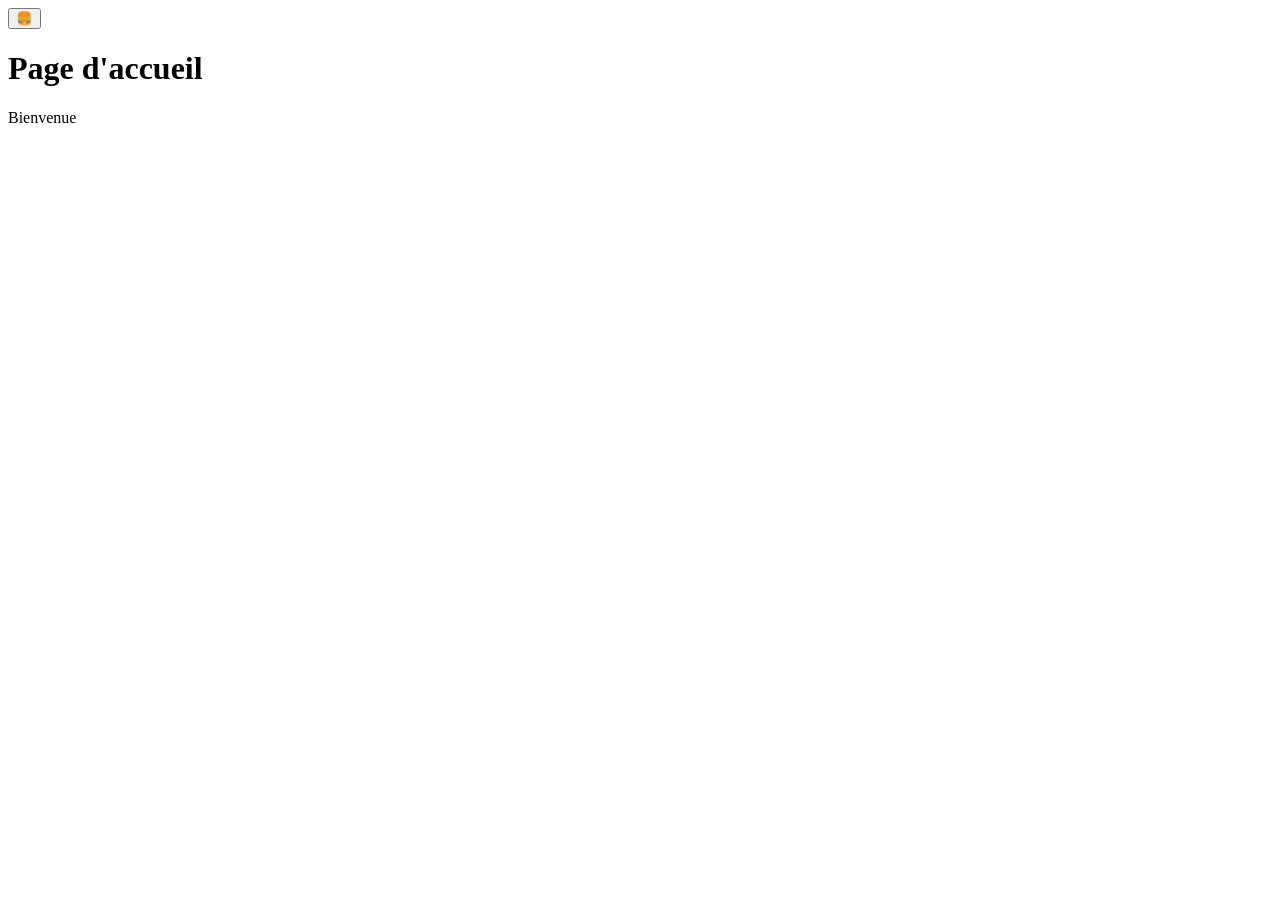
<file: index.html>
<!DOCTYPE html>
<html lang="fr">

<head>
  <meta charset="utf-8">
  <meta name="viewport" content="width=device-width, initial-scale=1">
  <title>Test de menu</title>
  <link rel="stylesheet" href="src/css/style.css">
</head>

<body>
  <header class="header header--home">

    <!-- Menu principal -->
    <!-- bouton pour ouvrir et fermer le menu -->
    <button class="burger" type="button" popovertarget="menu" aria-label="Menu">
      🍔
    </button>

    <!-- ajout de id="menu" popover => permet d'ouvrir le menu -->
    <nav class="menu" id="menu" popover aria-label="Main menu">
      <!-- bouton pour fermer le menu + focus (avec la touche entrée qui permet d'ouvrir et fermer aussi)-->
      <button class="menu__close burger burger--close" type="button" popovertarget="menu" popovertargetaction="hide" aria-label="Close the menu" autofocus>
        🍔
      </button>
      <ul>
        <li><a href="cats/index.html">Les chats</a>
            <ul>
                <li><a href="cats/chat-1.html">chat 1</a></li>
                <li><a href="cats/chat-2.html">chat 2</a></li>
            </ul>
        </li>
        <li><a href="dogs/index.html">Les chiens</a></li>
            <ul>
                <li><a href="dogs/chien-1.html">chien 1</a></li>
                <li><a href="dogs/chien-2.html">chien 2</a></li>
            </ul>
        </ul>
    </nav>
    <!-- Fin du menu principal -->
  </header>

  <!-- Contenu principal de la page -->
  <main>
    <h1>Page d'accueil</h1>
        <p> Bienvenue </p>
  </main>
  <!-- Fin du contenu principal -->

</body>

</html>
</file>
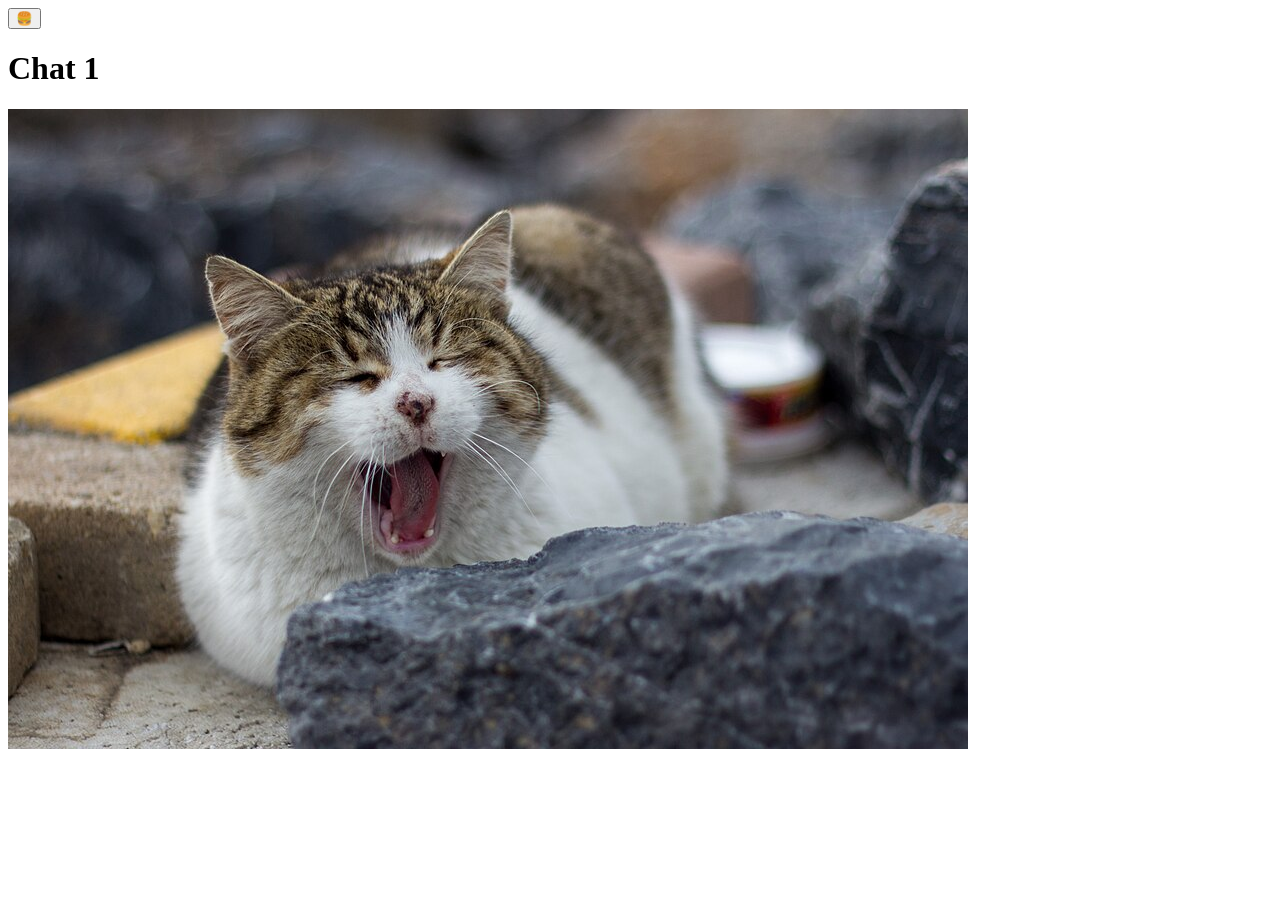
<file: cats/chat-1.html>
<!DOCTYPE html>
<html lang="fr">

<head>
  <meta charset="utf-8">
  <meta name="viewport" content="width=device-width, initial-scale=1">
  <title>Test de menu</title>
  <link rel="stylesheet" href="../src/css/style.css">
</head>

<body>
  <header class="header header--home">

    <!-- Menu principal -->
    <!-- bouton pour ouvrir et fermer le menu -->
    <button class="burger" type="button" popovertarget="menu" aria-label="Menu">
      🍔
    </button>

    <!-- ajout de id="menu" popover => permet d'ouvrir le menu -->
    <nav class="menu" id="menu" popover aria-label="Main menu">
      <!-- bouton pour fermer le menu + focus (avec la touche entrée qui permet d'ouvrir et fermer aussi)-->
      <button class="menu__close burger burger--close" type="button" popovertarget="menu" popovertargetaction="hide" aria-label="Close the menu" autofocus>
        🍔
      </button>
      <h4>menu</h4>
        <ul>
        <li><a href="index.html">Les chats</a>
            <ul>
                <li><a>chat 1</a></li>
                <li><a href="chat-2.html">chat 2</a></li>
            </ul>
        </li>
        <li><a href="../dogs/index.html">Les chiens</a></li>
            <ul>
                <li><a href="../dogs/chien-1.html">chien 1</a></li>
                <li><a href="../dogs/chien-2.html">chien 2</a></li>
            </ul>
        </ul>
    </nav>
    <!-- Fin du menu principal -->
  </header>

  <!-- Contenu principal de la page -->
  <main>
    <h1>Chat 1</h1>
    <img class="media media--fullwidth" src="../public/img/cats/Cat_yawning_in_park.jpg" alt="chat qui baille dans un parc" />
  </main>
  <!-- Fin du contenu principal -->

</body>

</html>
</file>
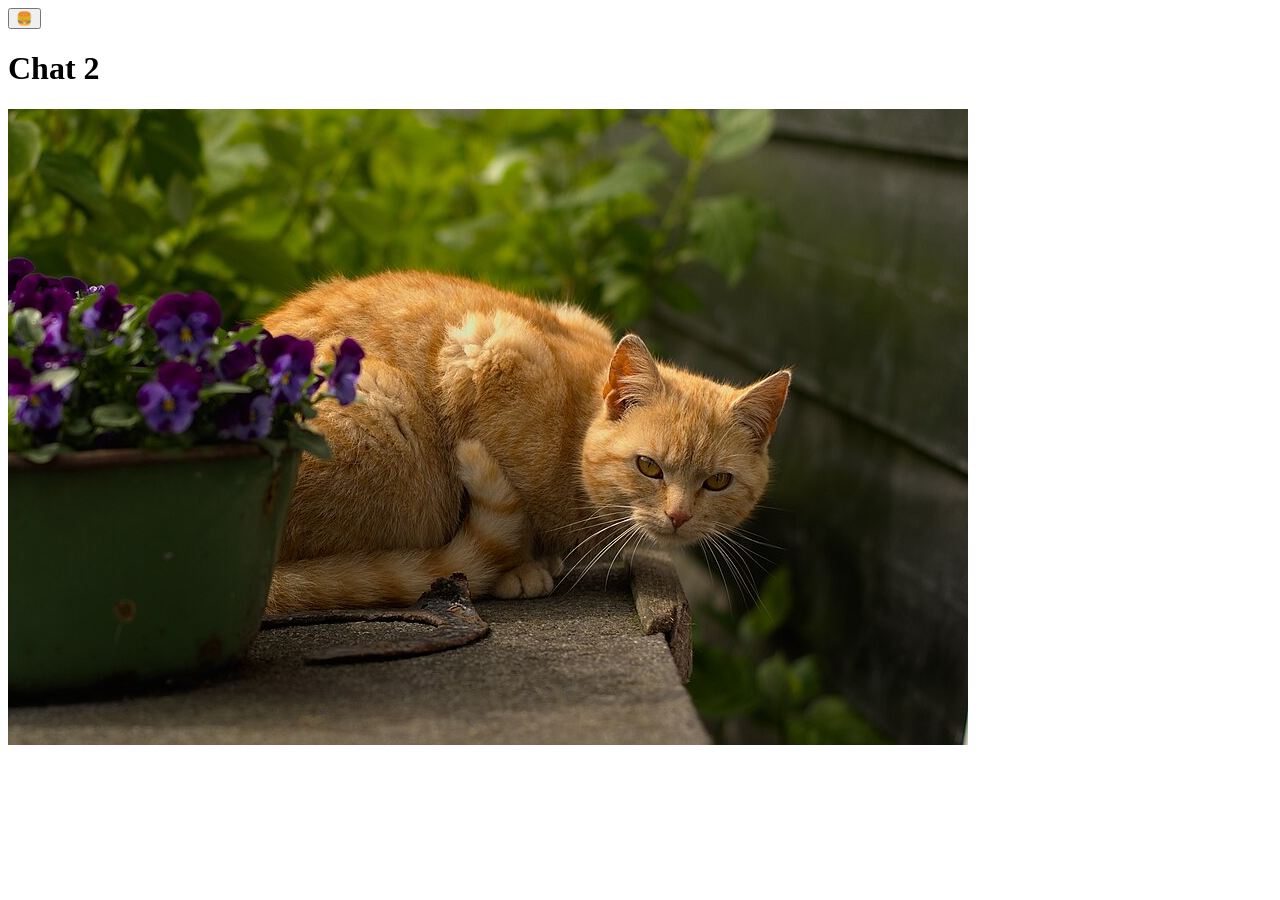
<file: cats/chat-2.html>
<!DOCTYPE html>
<html lang="fr">

<head>
  <meta charset="utf-8">
  <meta name="viewport" content="width=device-width, initial-scale=1">
  <title>Test de menu</title>
  <link rel="stylesheet" href="../src/css/style.css">
</head>

<body>
  <header class="header header--home">

    <!-- Menu principal -->
    <!-- bouton pour ouvrir et fermer le menu -->
    <button class="burger" type="button" popovertarget="menu" aria-label="Menu">
      🍔
    </button>

    <!-- ajout de id="menu" popover => permet d'ouvrir le menu -->
    <nav class="menu" id="menu" popover aria-label="Main menu">
      <!-- bouton pour fermer le menu + focus (avec la touche entrée qui permet d'ouvrir et fermer aussi)-->
      <button class="menu__close burger burger--close" type="button" popovertarget="menu" popovertargetaction="hide" aria-label="Close the menu" autofocus>
        🍔
      </button>
      <h4>menu</h4>
        <ul>
        <li><a href="index.html">Les chats</a>
            <ul>
                <li><a href="chat-1.html">chat 1</a></li>
                <li><a>chat 2</a></li>
            </ul>
        </li>
        <li><a href="../dogs/index.html">Les chiens</a></li>
            <ul>
                <li><a href="../dogs/chien-1.html">chien 1</a></li>
                <li><a href="../dogs/chien-2.html">chien 2</a></li>
            </ul>
        </ul>
    </nav>
    <!-- Fin du menu principal -->
  </header>

  <!-- Contenu principal de la page -->
  <main>
    <h1>Chat 2</h1>
    <img class="media media--fullwidth" src="../public/img/cats/Cautious_Tabby_Red_Cat.jpg" alt="chat tabby cautieux" />
  </main>
  <!-- Fin du contenu principal -->

</body>

</html>
</file>
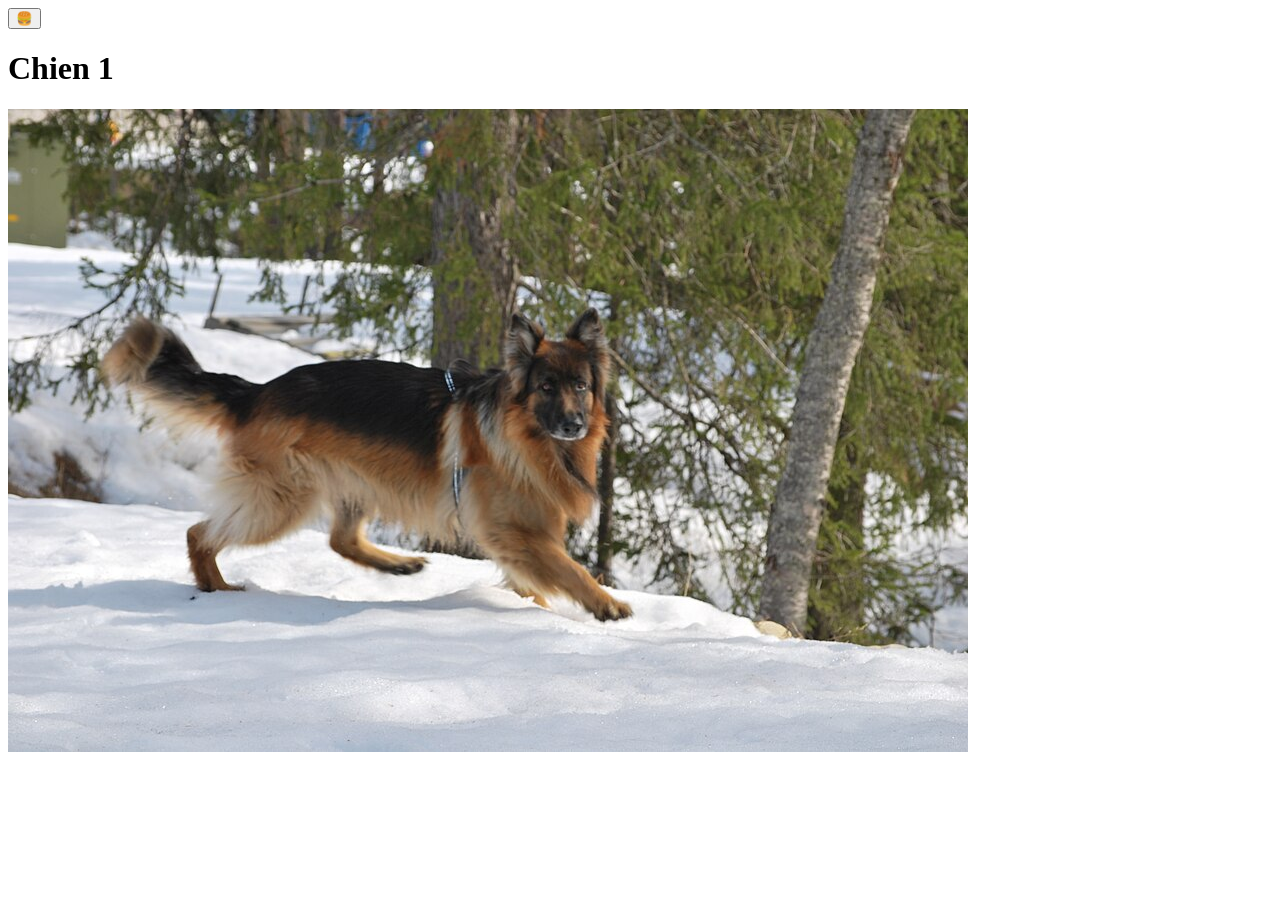
<file: dogs/chien-1.html>
<!DOCTYPE html>
<html lang="fr">

<head>
  <meta charset="utf-8">
  <meta name="viewport" content="width=device-width, initial-scale=1">
  <title>Test de menu</title>
  <link rel="stylesheet" href="../src/css/style.css">
</head>

<body>
  <header class="header header--home">

    <!-- Menu principal -->
    <!-- bouton pour ouvrir et fermer le menu -->
    <button class="burger" type="button" popovertarget="menu" aria-label="Menu">
      🍔
    </button>

    <!-- ajout de id="menu" popover => permet d'ouvrir le menu -->
    <nav class="menu" id="menu" popover aria-label="Main menu">
      <!-- bouton pour fermer le menu + focus (avec la touche entrée qui permet d'ouvrir et fermer aussi)-->
      <button class="menu__close burger burger--close" type="button" popovertarget="menu" popovertargetaction="hide" aria-label="Close the menu" autofocus>
        🍔
      </button>
      <h4>menu</h4>
        <ul>
        <li><a href="index.html">Les chats</a>
            <ul>
                <li><a href="../cats/chat-1.html">chat 1</a></li>
                <li><a href="../cats/chat-2.html">chat 2</a></li>
            </ul>
        </li>
        <li><a href="../dogs/index.html">Les chiens</a></li>
            <ul>
                <li><a>chien 1</a></li>
                <li><a href="chien-2.html">chien 2</a></li>
            </ul>
        </ul>
    </nav>
    <!-- Fin du menu principal -->
  </header>

  <!-- Contenu principal de la page -->
  <main>
    <h1>Chien 1</h1>
    <img class="media media--fullwidth" src="../public/img/dogs/German_shepherd_(5781199120).jpg" alt="chien berger allemand" />
  </main>
  <!-- Fin du contenu principal -->

</body>

</html>
</file>
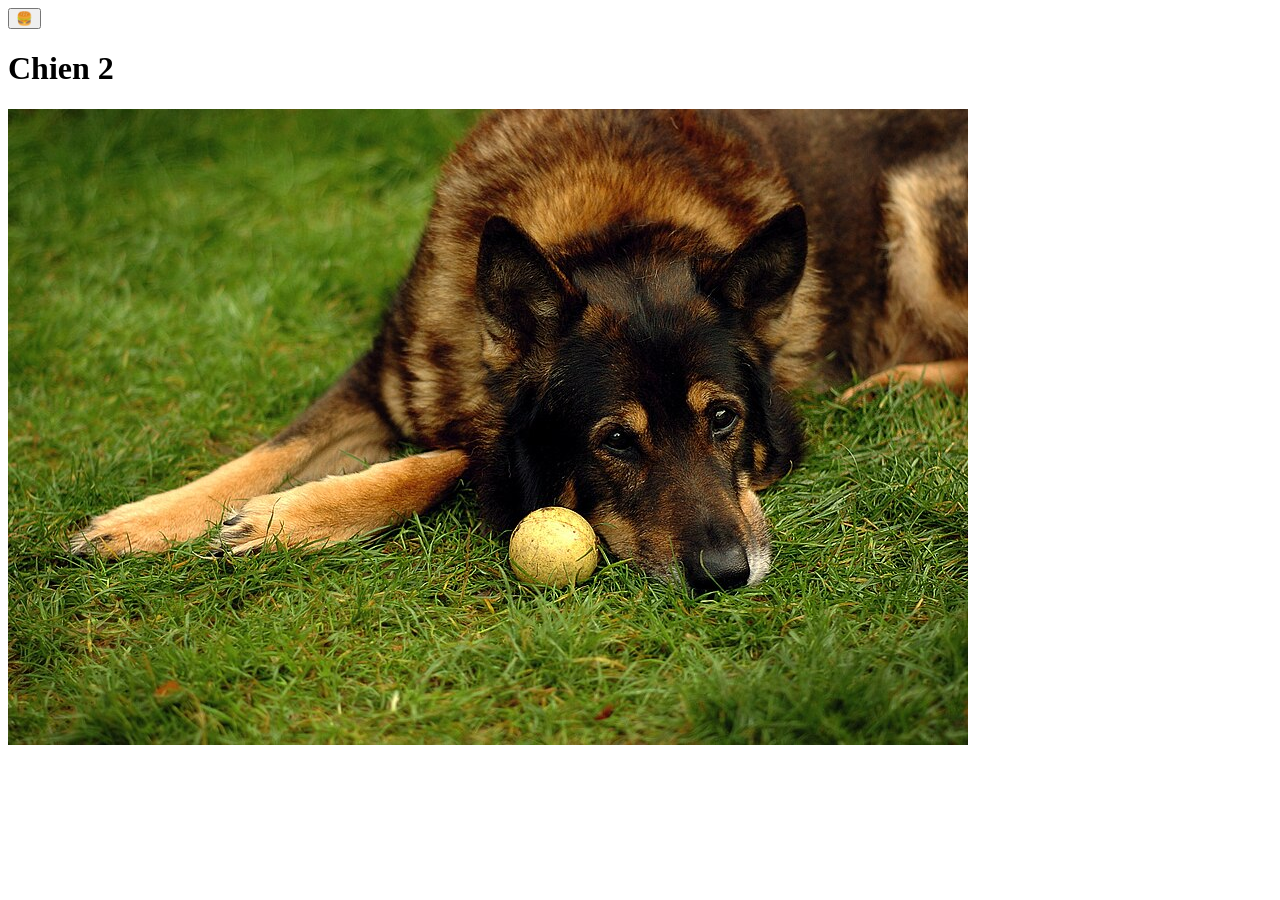
<file: dogs/chien-2.html>
<!DOCTYPE html>
<html lang="fr">

<head>
  <meta charset="utf-8">
  <meta name="viewport" content="width=device-width, initial-scale=1">
  <title>Test de menu</title>
  <link rel="stylesheet" href="../src/css/style.css">
</head>

<body>
  <header class="header header--home">

    <!-- Menu principal -->
    <!-- bouton pour ouvrir et fermer le menu -->
    <button class="burger" type="button" popovertarget="menu" aria-label="Menu">
      🍔
    </button>

    <!-- ajout de id="menu" popover => permet d'ouvrir le menu -->
    <nav class="menu" id="menu" popover aria-label="Main menu">
      <!-- bouton pour fermer le menu + focus (avec la touche entrée qui permet d'ouvrir et fermer aussi)-->
      <button class="menu__close burger burger--close" type="button" popovertarget="menu" popovertargetaction="hide" aria-label="Close the menu" autofocus>
        🍔
      </button>
      <h4>menu</h4>
        <ul>
        <li><a href="index.html">Les chats</a>
            <ul>
                <li><a href="../cats/chat-1.html">chat 1</a></li>
                <li><a href="../cats/chat-2.html">chat 2</a></li>
            </ul>
        </li>
        <li><a href="../dogs/index.html">Les chiens</a></li>
            <ul>
                <li><a href="chien-1.html">chien 1</a></li>
                <li><a>chien 2</a></li>
            </ul>
        </ul>
    </nav>
    <!-- Fin du menu principal -->
  </header>

  <!-- Contenu principal de la page -->
  <main>
    <h1>Chien 2</h1>
    <img class="media media--fullwidth" src="../public/img/dogs/German_shepherd_wanting_to_play.JPG" alt="chien berger allemand" />
  </main>
  <!-- Fin du contenu principal -->

</body>

</html>
</file>
<file: src/css/style.css>
/* le menu s'affiche sur tout l'écran */
.menu {
    width: 100%;
    height: 100%;
    border: 0;
    /* nom de la transition et sa vitesse*/
    transition: 400ms allow-discrete;
    opacity: 0;
}

/* quand on est dans le menu, opacité à 1 (il est apparu) */
.menu:popover-open {
    opacity: 1;
}

/* quand va aller dans le menu, opacité à 0 au depart puis 1 après (autrement dit, le menu apparait dans un fondu en un temps de 400ms) */
@starting-style {
    .menu:popover-open {
        opacity: 0;
    }
}

@starting-style {
    .menu:popover-open .burger--close {
        transform: none;
    }
}

/* quand on clique sur le bouton et que l'action se passe, le burger se tournera de coté de 90 degres. Cette action se deroulera en 400ms */
.menu:popover-open .burger--close {
    transform: none;
    transition: 400ms;
}

/* permet que quand on défile dans le menu, l'autre page ou on était avant ne défile pas */
html:has(.menu:popover-open) {
    overflow: hidden;
}

/* changer l'apparence du curseur quand on passe au dessus du burger */
.burger {
    cursor: pointer;
}

/* si une personne ne veut pas voir les transitions, elle peut les désactivées */
@media (prefers-reduced-motion: reduce) {
    .menu,
    .menu .burger--close {
        transition: none;
    }
}
</file>
